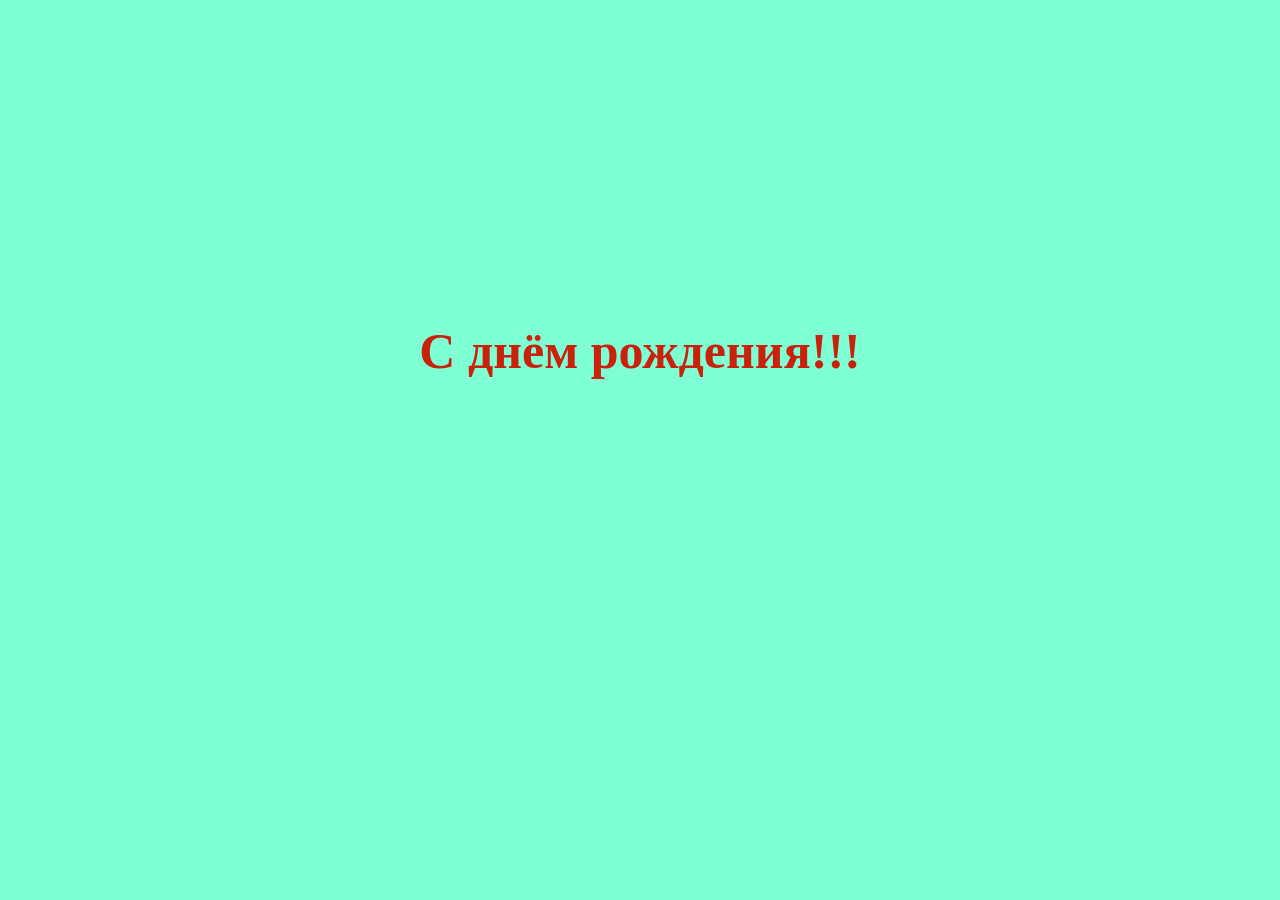
<file: index.html>
<!DOCTYPE html>
<html lang="en">
<head>
    <title>С днём рождения</title>
    <link rel="stylesheet" type="text/css" href="css.css">
</head>
<body>
    <img url>
    <h1><a class="link" href="2index.html">С днём рождения!!!</a></h1>
</body>
</html>
</file>
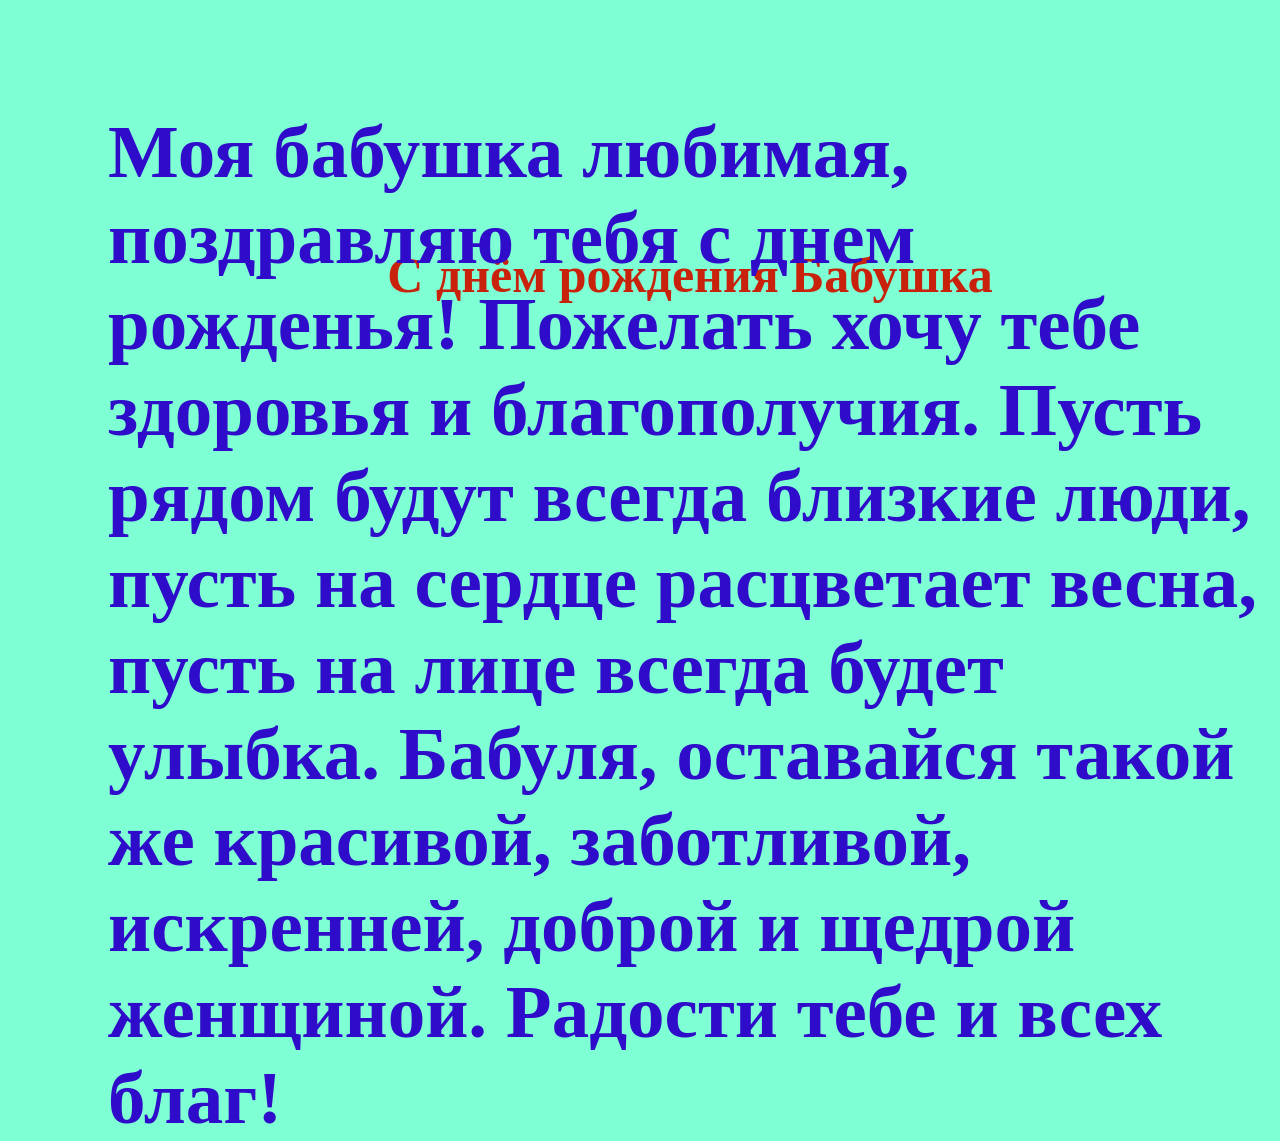
<file: 2index.html>
<!DOCTYPE html>
<html lang="en">
<head>
    <title>С днём рождения</title>
    <link rel="stylesheet" type="text/css" href="2css.css">
</head>
<body>
    <h1>С днём рождения Бабушка</h1>
    <div>
        <h2>Моя бабушка любимая, поздравляю тебя с днем рожденья! Пожелать хочу тебе здоровья и благополучия. Пусть рядом будут всегда близкие люди, пусть на сердце расцветает весна, пусть на лице всегда будет улыбка. Бабуля, оставайся такой же красивой, заботливой, искренней, доброй и щедрой женщиной. Радости тебе и всех благ!</h2>
    </div>
</body>
</html>
</file>
<file: css.css>
body {
    background-color: aquamarine;
    background-image: url('https://foni.papik.pro/uploads/posts/2024-10/foni-papik-pro-8xie-p-kartinki-vzriv-konfetti-na-prozrachnom-fon-5.png');
}
.link {
    text-decoration: none;
    display: flex;
    justify-content: center;
    align-items: center;
    height: 150px;
    margin-top: 250px; 
    color: rgb(201, 34, 12);
    font-size: 50px;
}
</file>
<file: 2css.css>
body {
    background-color: aquamarine;
    background-image: url('https://foni.papik.pro/uploads/posts/2024-10/foni-papik-pro-8xie-p-kartinki-vzriv-konfetti-na-prozrachnom-fon-5.png');
}
h1 {
    text-decoration: none;
    display: flex;
    justify-content: center;
    align-items: center;
    height: 150px;
    margin-top: 200px; 
    color: rgb(201, 34, 12);
    font-size: 50px;
    margin-left: 100px;
}
div {
text-decoration: none;
    display: flex;
    justify-content: center;
    align-items: center;
    height: 150px;
    margin-top: 200px; 
    color: rgb(47, 12, 201);
    font-size: 50px;
    margin-left: 100px;
}
</file>
